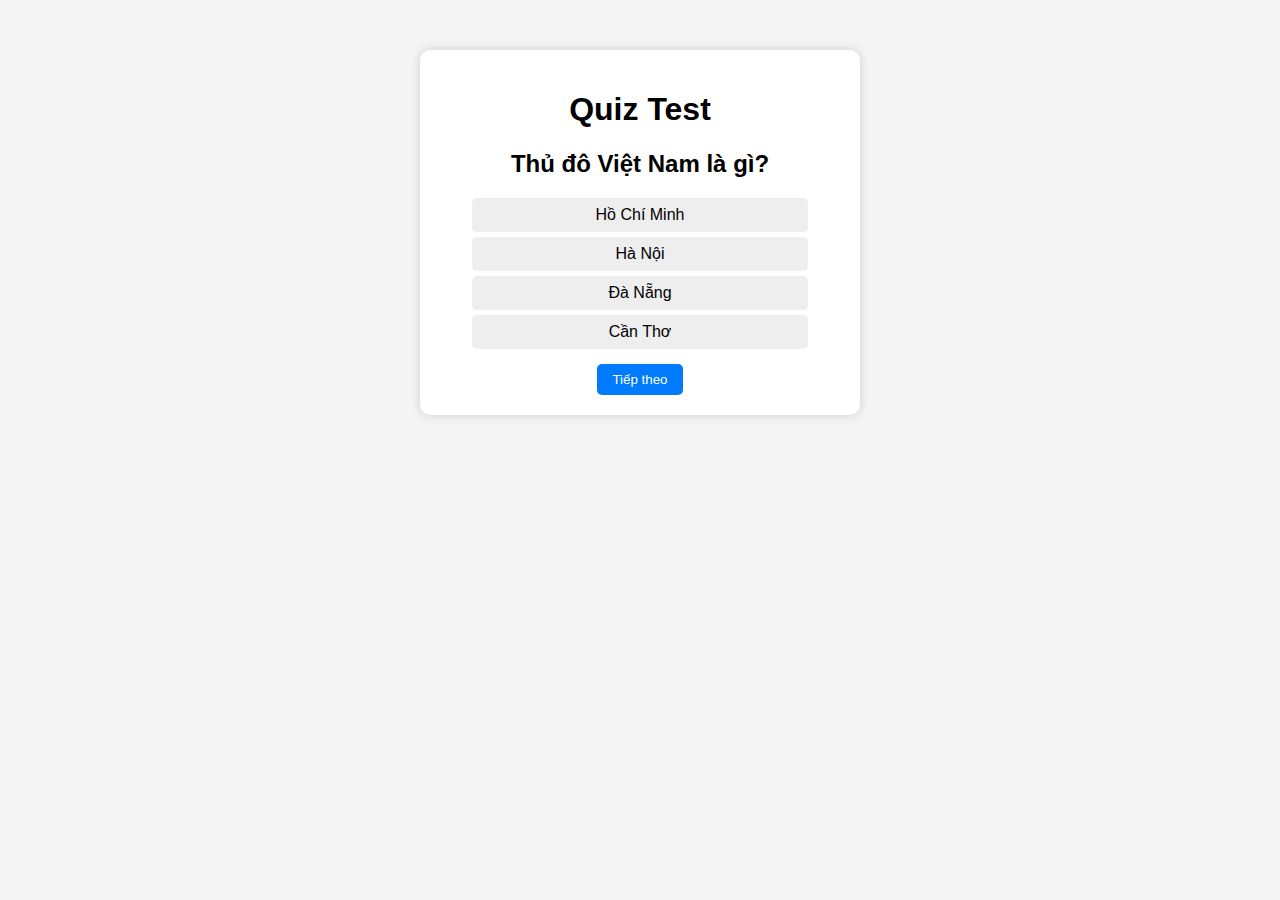
<file: index.html>
<!DOCTYPE html>
<html lang="vi">
<head>
    <meta charset="UTF-8">
    <title>Quiz App</title>
    <link rel="stylesheet" href="style.css">
</head>
<body>

<div class="container">
    <h1>Quiz Test</h1>

    <div id="quiz-box">
        <h2 id="question">Câu hỏi ở đây</h2>
        <div id="answers"></div>
        <button onclick="nextQuestion()">Tiếp theo</button>
    </div>

    <div id="result-box" class="hidden">
        <h2>Kết quả</h2>
        <p id="score"></p>
        <button onclick="restartQuiz()">Làm lại</button>
    </div>
</div>

<script src="script.js"></script>
</body>
</html>
</file>
<file: style.css>
body {
    font-family: Arial, sans-serif;
    background: #f4f4f4;
    text-align: center;
}

.container {
    width: 400px;
    margin: 50px auto;
    background: white;
    padding: 20px;
    border-radius: 10px;
    box-shadow: 0 0 10px #ccc;
}

button {
    margin-top: 10px;
    padding: 8px 15px;
    border: none;
    background: #007bff;
    color: white;
    cursor: pointer;
    border-radius: 5px;
}

button:hover {
    background: #0056b3;
}

.answer-btn {
    display: block;
    margin: 5px auto;
    padding: 8px;
    width: 80%;
    background: #eee;
    border-radius: 5px;
    cursor: pointer;
}

.answer-btn:hover {
    background: #ddd;
}

.hidden {
    display: none;
}
</file>
